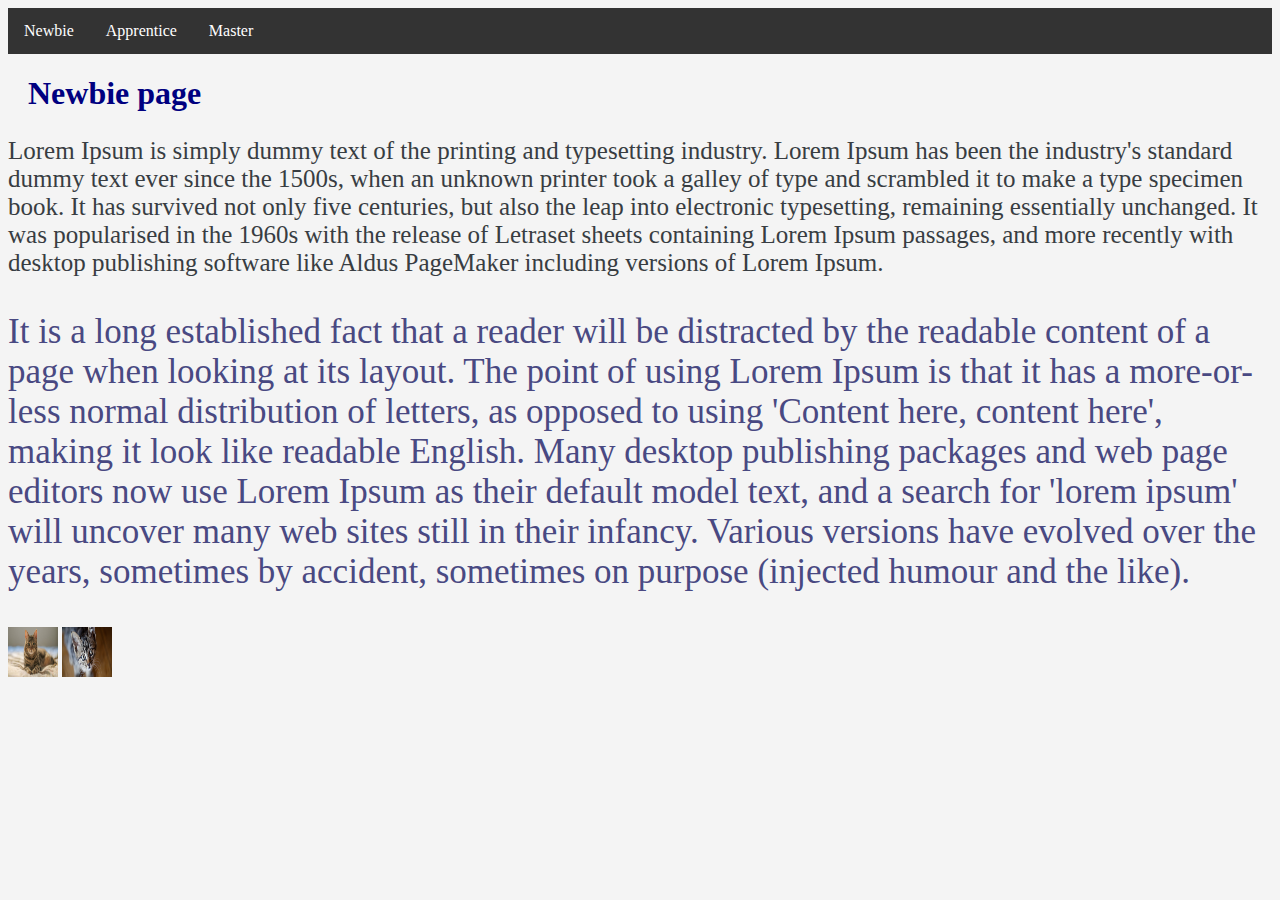
<file: newbie.html>
<!DOCTYPE html>
<html>
<head>
  <style>
  body {background-color: rgb(244, 244, 244);}
  h1 {
    color: navy;
    margin-left: 20px;
  }
  
  /* paragraph style */
  .pStyleOne{
    font-family: 'Impact';
    color: rgb(56, 61, 66);
    font-size: 25px;
  }
  .pStyleTwo{
    font-family: 'Times New Roman';
    color: rgb(73, 73, 130);
    font-size: 35px;
  }

  /* image resize */
  img{
    max-width: 50px;
    max-height: 50px;
  }
  .boxResize{
    height: 50px;
    width: 50px;
  }

  /* navigation bar */
  ul {
    list-style-type: none;
    margin: 0;
    padding: 0;
    overflow: hidden;
    background-color: #333;
  }
  li {
    float: left;
  }
  li a {
    display: block;
    color: white;
    text-align: center;
    padding: 14px 16px;
    text-decoration: none;
  }
  li a:hover {
    background-color: #111;
  }

</style>
</head>
<body>
<ul>
  <li><a href="newbie.html">Newbie</a></li>
  <li><a href="apprentice.html">Apprentice</a></li>
  <li><a href="master.html">Master</a></li>
</ul>
<h1>Newbie page</h1>
<p class="pStyleOne">Lorem Ipsum is simply dummy text of the printing and typesetting industry. Lorem Ipsum has been the industry's standard dummy text ever since the 1500s, when an unknown printer took a galley of type and scrambled it to make a type specimen book. It has survived not only five centuries, but also the leap into electronic typesetting, remaining essentially unchanged. It was popularised in the 1960s with the release of Letraset sheets containing Lorem Ipsum passages, and more recently with desktop publishing software like Aldus PageMaker including versions of Lorem Ipsum.</p>

<p class="pStyleTwo">It is a long established fact that a reader will be distracted by the readable content of a page when looking at its layout. The point of using Lorem Ipsum is that it has a more-or-less normal distribution of letters, as opposed to using 'Content here, content here', making it look like readable English. Many desktop publishing packages and web page editors now use Lorem Ipsum as their default model text, and a search for 'lorem ipsum' will uncover many web sites still in their infancy. Various versions have evolved over the years, sometimes by accident, sometimes on purpose (injected humour and the like).</p>
<img class="boxResize" src="Catpic-976x549.jpg" alt="picture of a cat1">
<img class="boxResize" src="Catpic-1200x600.png" alt="picture of a cat2">
</body>
</html>
</file>
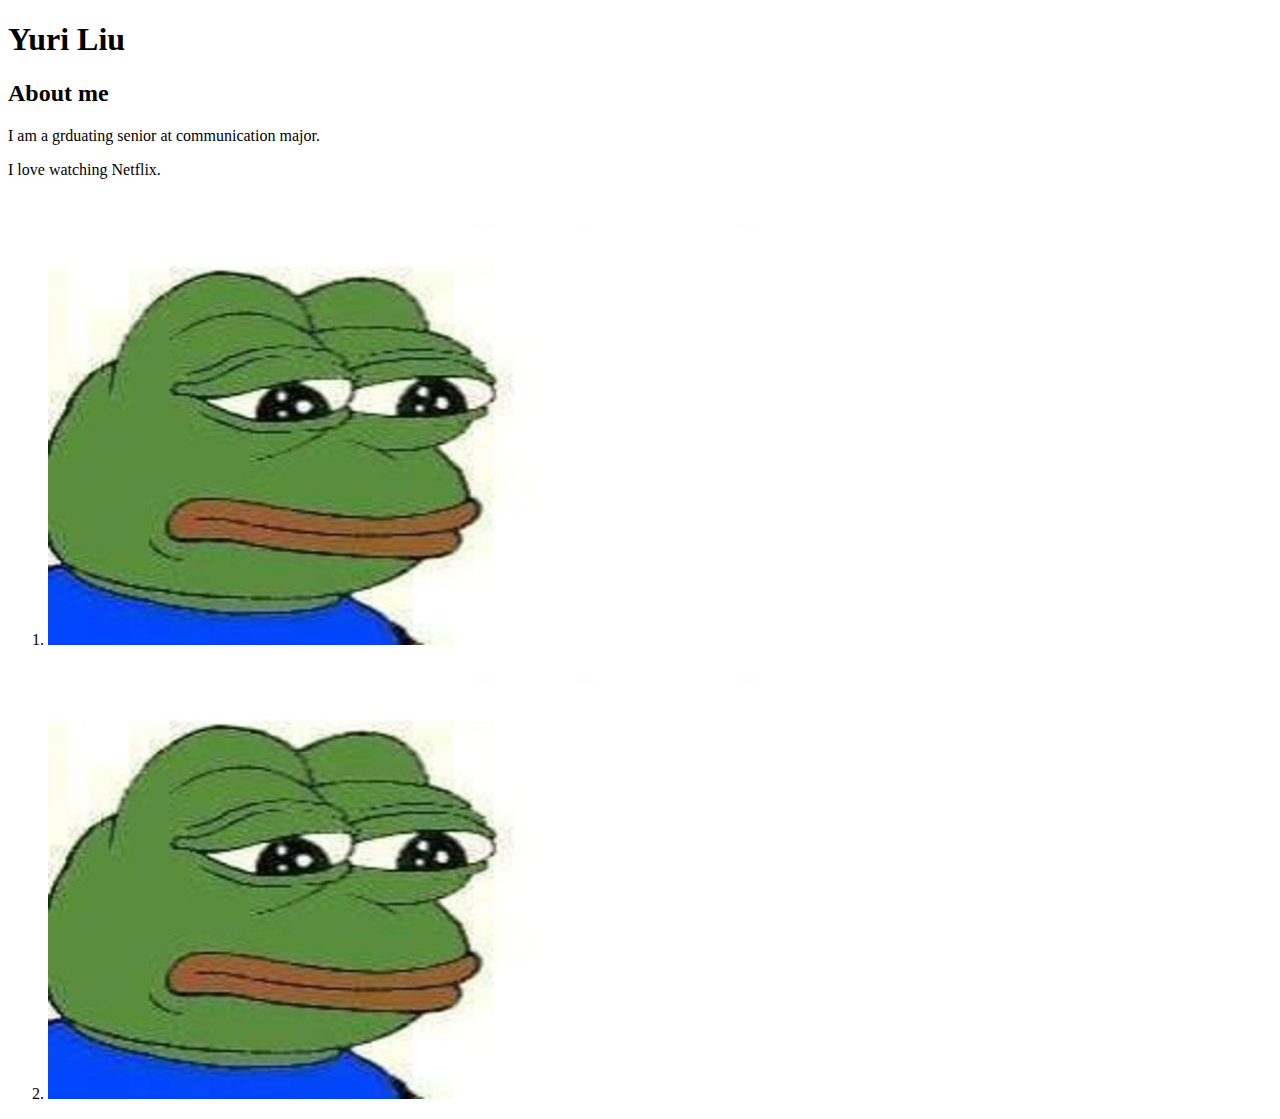
<file: tags.html>
<!DOCTYPE html>
<html>
    <head>
         <title>Yuri's website</title>
    </head>
    <body>
        <h1>Yuri Liu</h1>
        <h2>About me</h2>
        <p>I am a grduating senior at communication major.</p>
        <p>I love watching Netflix.</p>
    </body>
        <ol>
            <li>
                <a href="https://www.netflix.com/browse"> 
                <img src="sad_frog.jpg" title="UW" stlye="width:200px;height:200px;margin:5px">
            </li>
            <li>
                <a href="https://www.youtube.com">
                <img src="sad_frog.jpg" title="UW" stlye="width:200px;height:200px;margin:5px">
            </li>          
       </ol>
</html>
</file>
